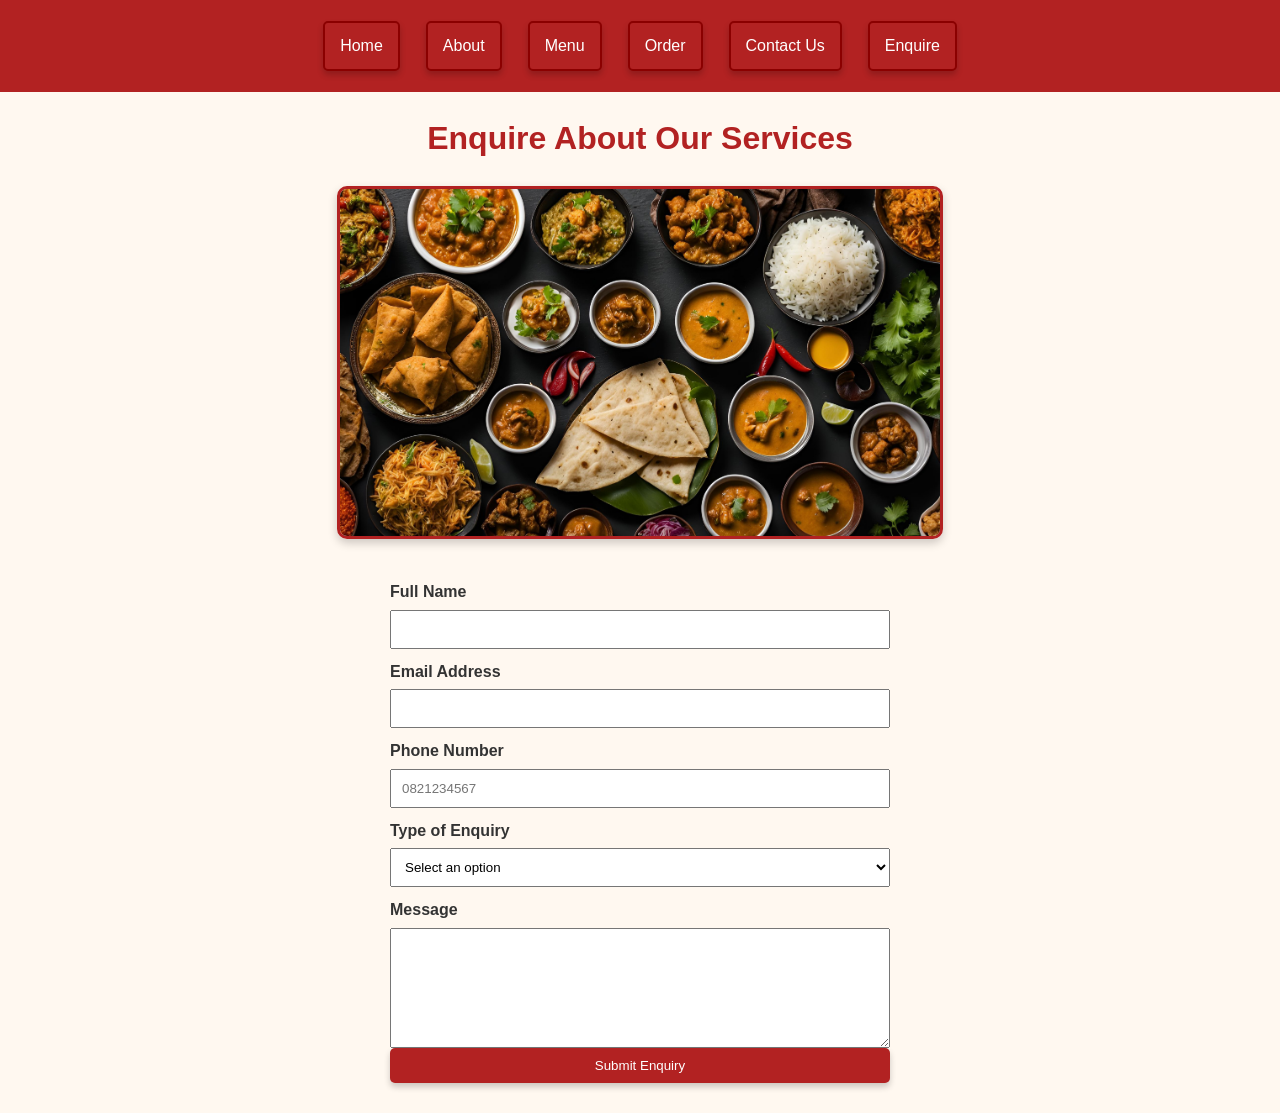
<file: enquiry.html>
<!DOCTYPE html>
<html lang="en">
<head>
    <meta charset="UTF-8">
    <meta name="viewport" content="width=device-width, initial-scale=1.0">
    <title>Enquiry | Zauq Indian Cuisine</title>
    <link rel="stylesheet" href="style.css">
</head>

<body>

<nav>
    <a href="index.html">Home</a>
    <a href="about.html">About</a>
    <a href="menu.html">Menu</a>
    <a href="order.html">Order</a>
    <a href="contact.html">Contact Us</a>
    <a href="enquiry.html">Enquire</a>
</nav>

<h1>Enquire About Our Services</h1>

<img src="images/foods.jpg" alt="Indian Cuisine" width="600">

<form id="enquiryForm">
    <label for="enquiryName">Full Name</label>
    <input type="text" id="enquiryName" required minlength="2" maxlength="50">

    <label for="enquiryEmail">Email Address</label>
    <input type="email" id="enquiryEmail" required>

    <label for="enquiryPhone">Phone Number</label>
    <input type="tel" id="enquiryPhone" required pattern="[0-9]{10}" placeholder="0821234567">

    <label for="service">Type of Enquiry</label>
    <select id="service" required>
        <option value="">Select an option</option>
        <option value="Menu Order">Menu Order</option>
        <option value="Catering">Catering</option>
        <option value="Table Booking">Table Booking</option>
    </select>

    <label for="enquiryMessage">Message</label>
    <textarea id="enquiryMessage" required minlength="10" maxlength="300"></textarea>

    <button type="submit">Submit Enquiry</button>
</form>

<p id="enquiryResponse"></p>
</file>
<file: style.css>
body {
    font-family: Arial, Helvetica, sans-serif;
    font-size: 16px;
    line-height: 1.6;
    background-color: #fff8f0;
    color: #333;
    margin: 0;
    padding: 0;
    overflow-x: hidden;
    animation: fadeIn 1s ease-in;
}

h1, h2, h3, h4 {
    color: #b22222;
    text-align: center;
}

p {
    text-align: center;
    padding: 0 20px;
}

nav {
    display: flex;
    justify-content: center;
    align-items: center;
    gap: 1rem;
    background-color: #b22222;
    padding: 1rem;
}

a {
    color: white;
    background-color: #b22222;
    border: 2px solid #8b0000;
    border-radius: 5px;
    padding: 10px 15px;
    margin: 5px;
    display: inline-block;
    text-decoration: none;
    box-shadow: 0 4px 6px rgba(0,0,0,0.2);
    transition: all 0.3s ease;
}

a:hover {
    background-color: #8b0000;
    color: #fff8f0;
    transform: translateY(-2px);
}

img {
    max-width: 100%;
    height: auto;
    display: block;
    margin: 20px auto;
    border: 3px solid #b22222;
    border-radius: 10px;
    box-shadow: 0 4px 10px rgba(0,0,0,0.2);
}

ul {
    list-style: none;
    padding: 0;
}

/* MENU PAGE */
.menu-container {
    display: grid;
    grid-template-columns: repeat(3, 1fr);
    gap: 2rem;
    width: 90%;
    margin: 2rem auto;
}

.menu-section {
    background-color: white;
    border: 1px solid #ddd;
    border-radius: 12px;
    padding: 20px;
    box-shadow: 0 4px 10px rgba(0,0,0,0.1);
    transition: transform 0.3s ease;
    box-sizing: border-box;
}

.menu-section:hover {
    transform: scale(1.02);
}

.menu-section li {
    padding: 8px 0;
    border-bottom: 1px solid #ddd;
}

.menu-section span {
    float: right;
    font-weight: bold;
    color: #b22222;
}

/* ORDER PAGE */
.order-container {
    display: grid;
    grid-template-columns: repeat(3, 1fr);
    gap: 25px;
    width: 90%;
    margin: 30px auto;
}

.order-card {
    background: white;
    padding: 20px;
    border-radius: 12px;
    text-align: center;
    box-shadow: 0 4px 10px rgba(0,0,0,0.1);
    transition: transform 0.3s ease, box-shadow 0.3s ease;
}

.order-card:hover {
    transform: translateY(-8px);
    box-shadow: 0 8px 18px rgba(0,0,0,0.2);
}

.order-form {
    width: 100%;
}

.order-form label {
    display: block;
    margin-bottom: 5px;
}

.order-form select,
.order-form input[type="number"] {
    display: block;
    width: 100%;
    padding: 12px;
    margin: 10px 0;
    border: 1px solid #ccc;
    border-radius: 4px;
    box-sizing: border-box;
}

/* BUTTONS */
button {
    background-color: #b22222;
    color: white;
    border: none;
    padding: 10px 18px;
    border-radius: 5px;
    cursor: pointer;
    box-shadow: 0 4px 6px rgba(0,0,0,0.2);
    transition: all 0.3s ease;
}

button:hover {
    background-color: #8b0000;
    transform: scale(1.03);
}

/* FORMS */
#enquiryForm,
#contactForm {
    display: flex;
    flex-direction: column;
    width: 500px;
    max-width: 90%;
    margin: 30px auto;
}

#enquiryForm label,
#contactForm label {
    margin-top: 10px;
    font-weight: bold;
}

#enquiryForm input,
#enquiryForm select,
#enquiryForm textarea,
#contactForm input,
#contactForm select,
#contactForm textarea {
    width: 100%;
    padding: 10px;
    margin-top: 5px;
    box-sizing: border-box;
}

#enquiryForm textarea,
#contactForm textarea {
    height: 120px;
}

/* ORDER SUMMARY */
.order-summary {
    background: white;
    width: 80%;
    max-width: 700px;
    margin: 30px auto;
    padding: 20px;
    border-radius: 12px;
    box-shadow: 0 4px 10px rgba(0,0,0,0.1);
    text-align: center;
}

#orderList {
    list-style: none;
    padding: 0;
    text-align: center;
}

.order-item {
    display: flex;
    justify-content: center;
    align-items: center;
    gap: 15px;
    margin: 10px 0;
}

#orderTotal {
    color: #b22222;
    font-weight: bold;
    font-size: 1.5rem;
}

/* SOCIAL LINKS */
.social-links {
    display: flex;
    justify-content: center;
    align-items: center;
    gap: 30px;
    width: 100%;
    margin: 20px auto;
}

.social-icon {
    background: none !important;
    border: none !important;
    box-shadow: none !important;
    color: #b22222;
    font-size: 35px;
    padding: 0;
    margin: 0;
}

/* GALLERY */
.gallery {
    display: grid;
    grid-template-columns: repeat(3, 1fr);
    gap: 20px;
    width: 90%;
    margin: 30px auto;
}

.gallery img {
    width: 100%;
    height: 220px;
    object-fit: cover;
    cursor: pointer;
    transition: transform 0.3s ease;
}

.gallery img:hover {
    transform: scale(1.05);
}

#lightbox {
    display: none;
    position: fixed;
    z-index: 999;
    inset: 0;
    background: rgba(0,0,0,0.85);
    justify-content: center;
    align-items: center;
}

#lightbox img {
    max-width: 90%;
    max-height: 85%;
}

/* SPECIALS */
#specialsContainer {
    display: grid;
    grid-template-columns: repeat(3, 1fr);
    gap: 20px;
    width: 90%;
    margin: 20px auto;
}

.special-card {
    background: white;
    padding: 20px;
    border-radius: 10px;
    text-align: center;
    box-shadow: 0 4px 10px rgba(0,0,0,0.1);
}

/* FOOTER */
footer {
    width: 100%;
    text-align: center;
    margin-top: 20px;
    padding: 10px;
}

footer p {
    font-size: 12px;
    margin: 5px 0;
}

/* ANIMATION */
@keyframes fadeIn {
    from {
        opacity: 0;
    }
    to {
        opacity: 1;
    }
}

/* TABLET */
@media screen and (max-width: 1023px) {
    .menu-container,
    .order-container,
    .gallery,
    #specialsContainer {
        grid-template-columns: repeat(2, 1fr);
    }
}

/* MOBILE */
@media screen and (max-width: 768px) {
    nav {
        flex-direction: column;
        width: 100%;
        box-sizing: border-box;
        padding: 10px;
    }

    nav a {
        width: 100%;
        max-width: 100%;
        box-sizing: border-box;
        text-align: center;
        margin: 5px 0;
    }

    .menu-container,
    .order-container,
    .gallery,
    #specialsContainer {
        display: grid !important;
        grid-template-columns: 1fr !important;
        width: 90%;
        margin: 20px auto;
    }

    .menu-section,
    .order-card,
    .special-card {
        width: 100% !important;
        max-width: 100% !important;
        box-sizing: border-box;
    }

    .menu-section span {
        float: none;
        display: block;
        text-align: right;
    }

    .order-item {
        flex-direction: column;
        gap: 8px;
    }

    h1 {
        font-size: 1.8rem;
    }

    h2 {
        font-size: 1.5rem;
    }
}
</file>
